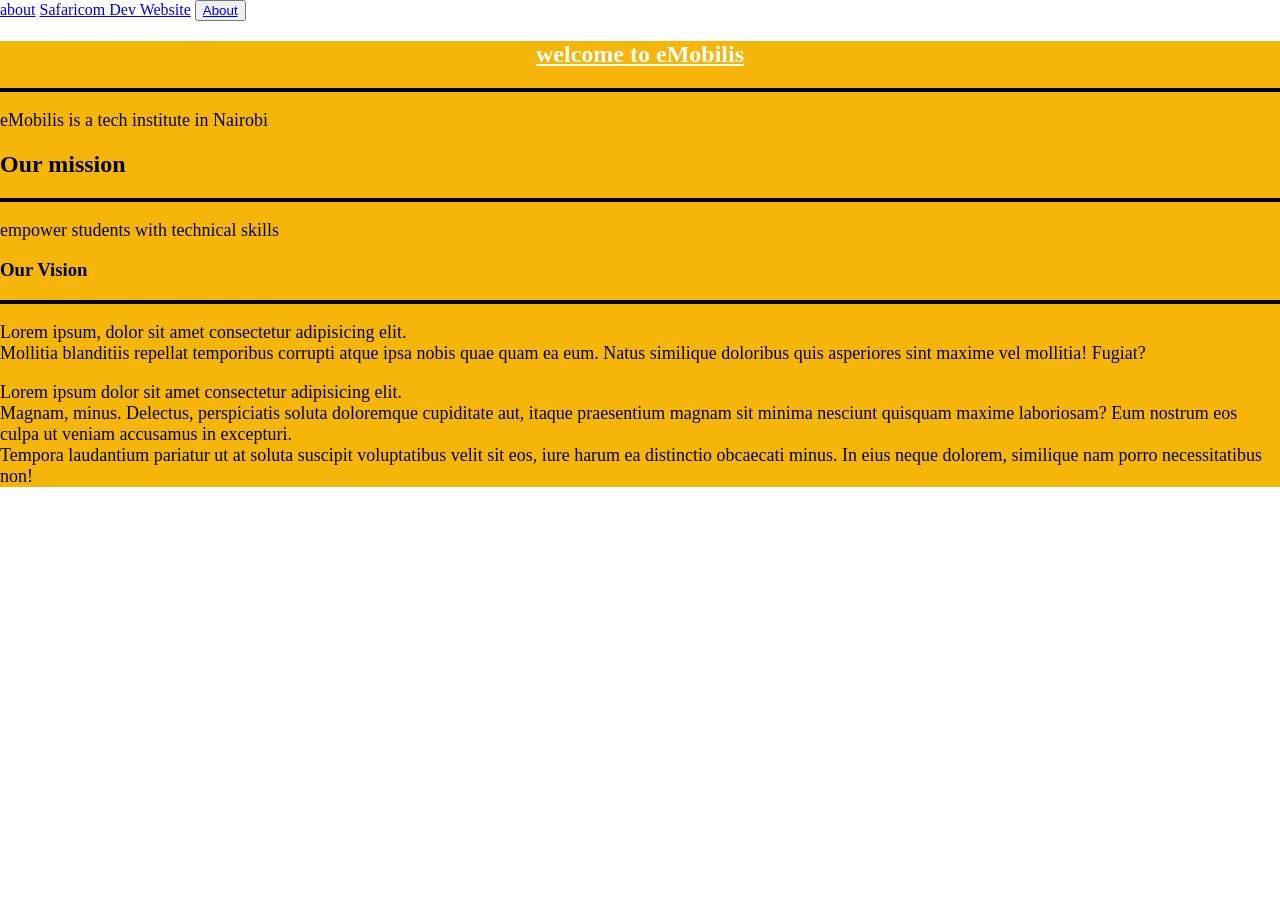
<file: index.html>
<!DOCTYPE html>
<html lang="en">
<head>
    <meta charset="UTF-8">
    <meta name="viewport" content="width=device-width, initial-scale=1.0">
    <title>Home</title>
    <link rel="stylesheet" href="assets/styles/main.css">
</head>
<body class="delta">
        <a href="about.html">about</a>
    <a href="https://developer.safaricom.co.ke/" target="_blank">Safaricom Dev Website</a>
    <button><a href="about.html" target="_blank">About</a></button>
<section class="zeke">
    <h1 >welcome to eMobilis</h1>
    <hr>
    <p>eMobilis is a tech institute in Nairobi</p>
    <h2>Our mission </h2>
    <hr>
    <p> empower students with technical skills</p> 
    <h3>Our Vision</h3>
    <hr>

    <p>Lorem ipsum, dolor sit amet consectetur adipisicing elit. <br>Mollitia blanditiis repellat temporibus corrupti atque ipsa nobis quae quam ea eum. Natus similique doloribus quis asperiores sint maxime vel mollitia! Fugiat?</p>
    <p>Lorem ipsum dolor sit amet consectetur adipisicing elit. <br>Magnam, minus. Delectus, perspiciatis soluta doloremque cupiditate aut, itaque praesentium magnam sit minima nesciunt quisquam maxime laboriosam? Eum nostrum eos culpa ut veniam accusamus in excepturi. <br>Tempora laudantium pariatur ut at soluta suscipit voluptatibus velit sit eos, iure harum ea distinctio obcaecati minus. In eius neque dolorem, similique nam porro necessitatibus non!</p>
    

</body>
</html>
</file>
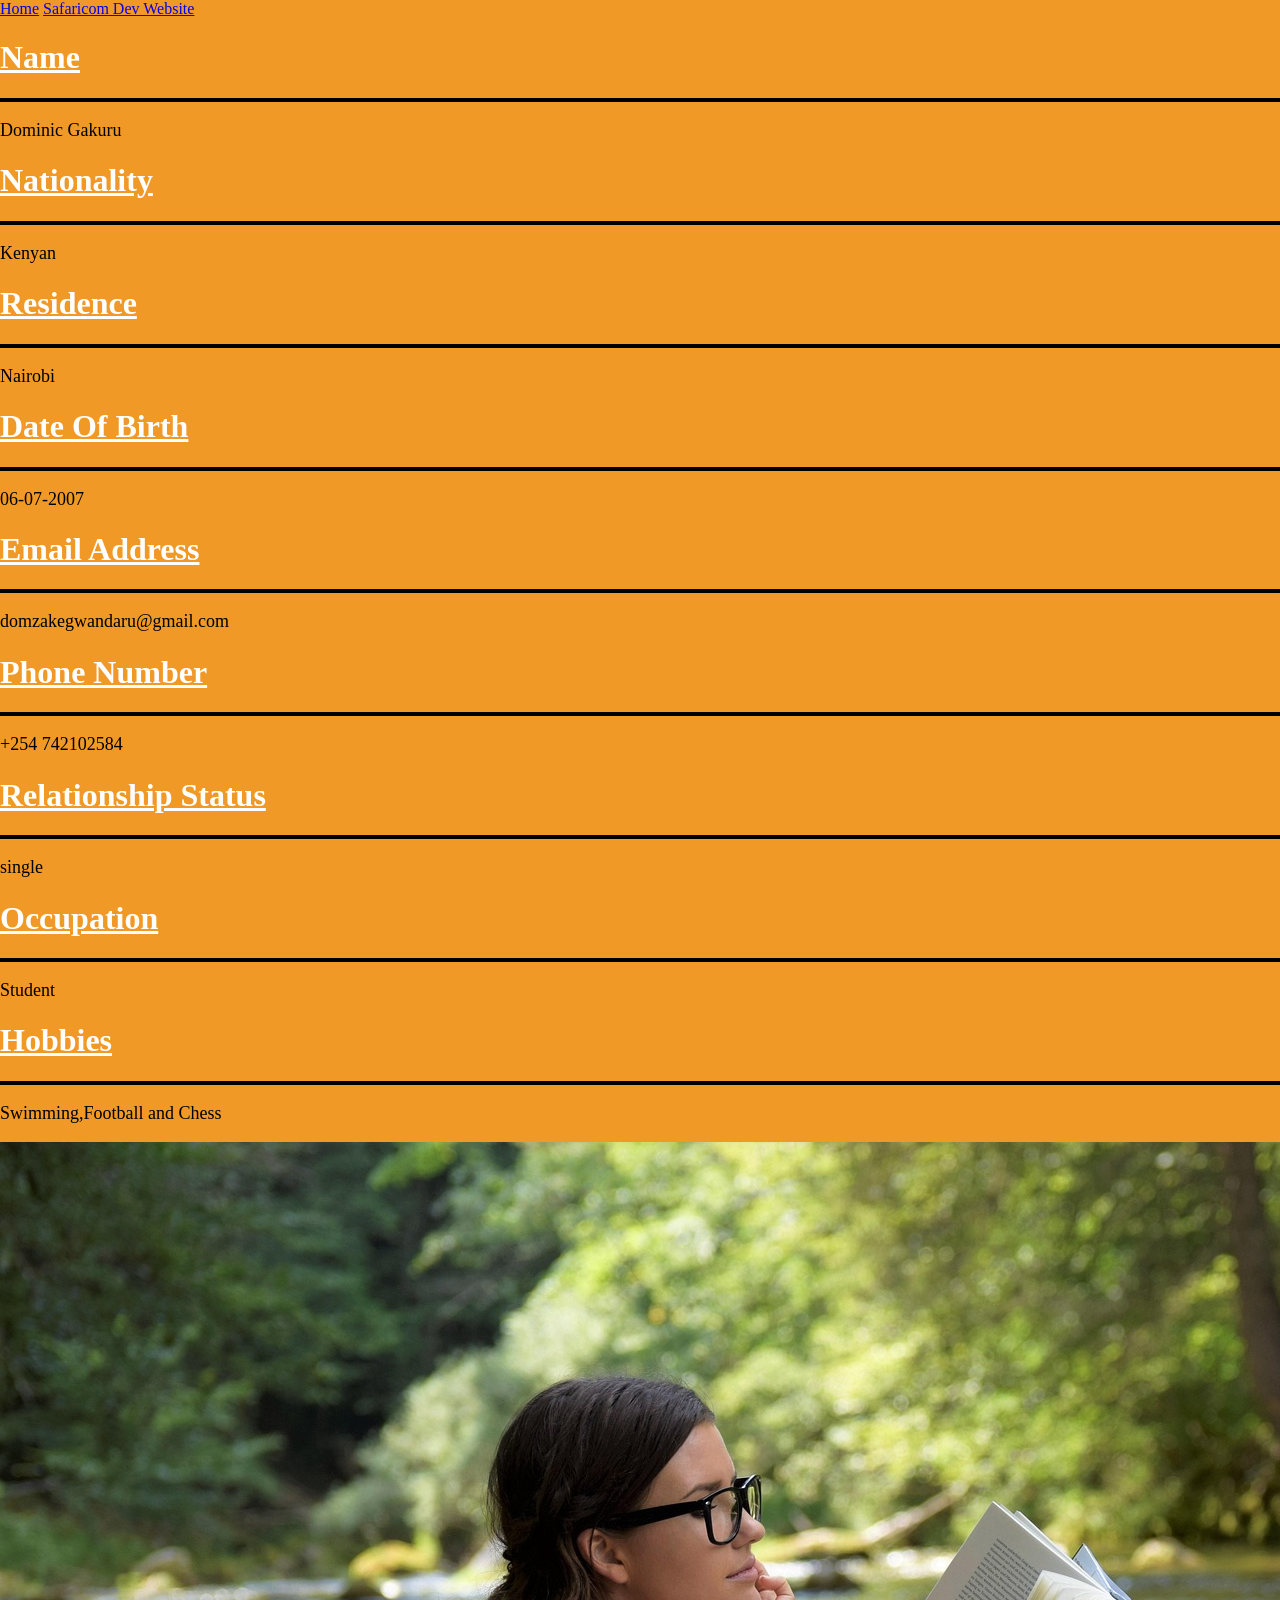
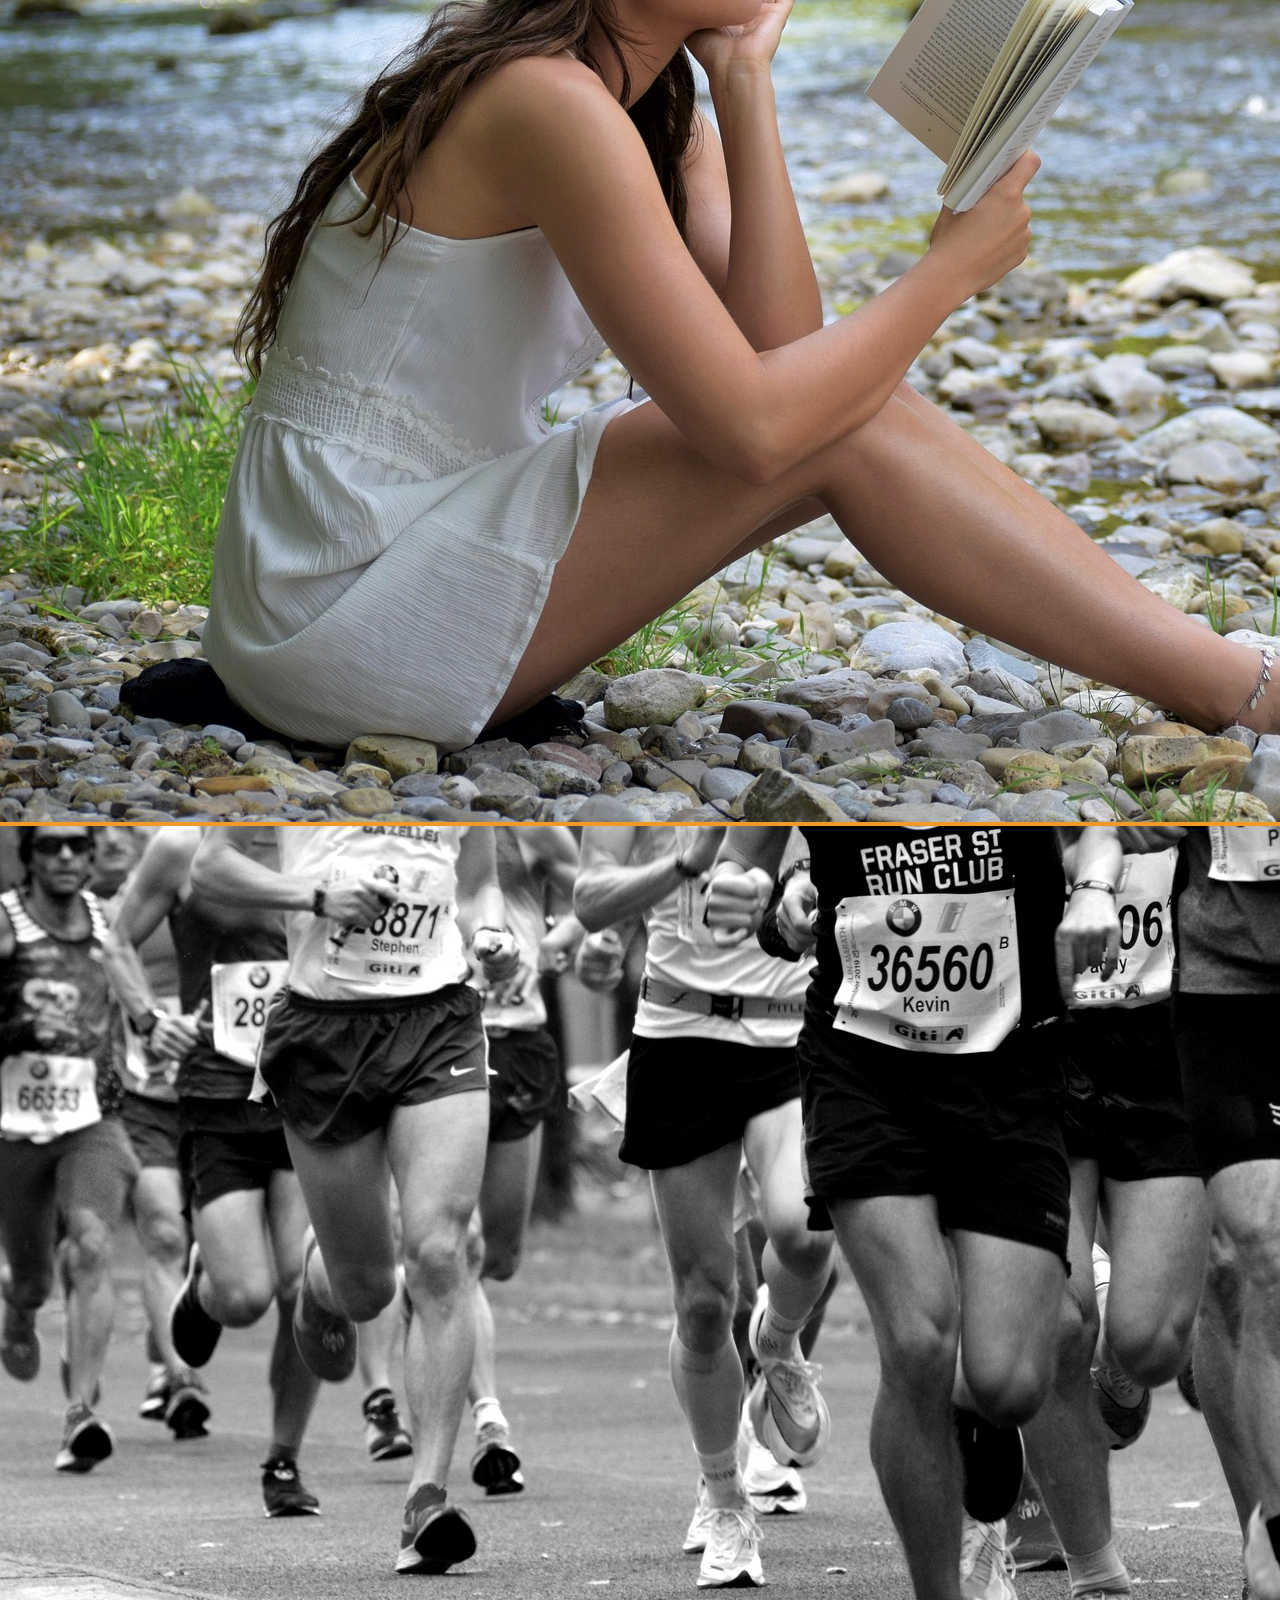
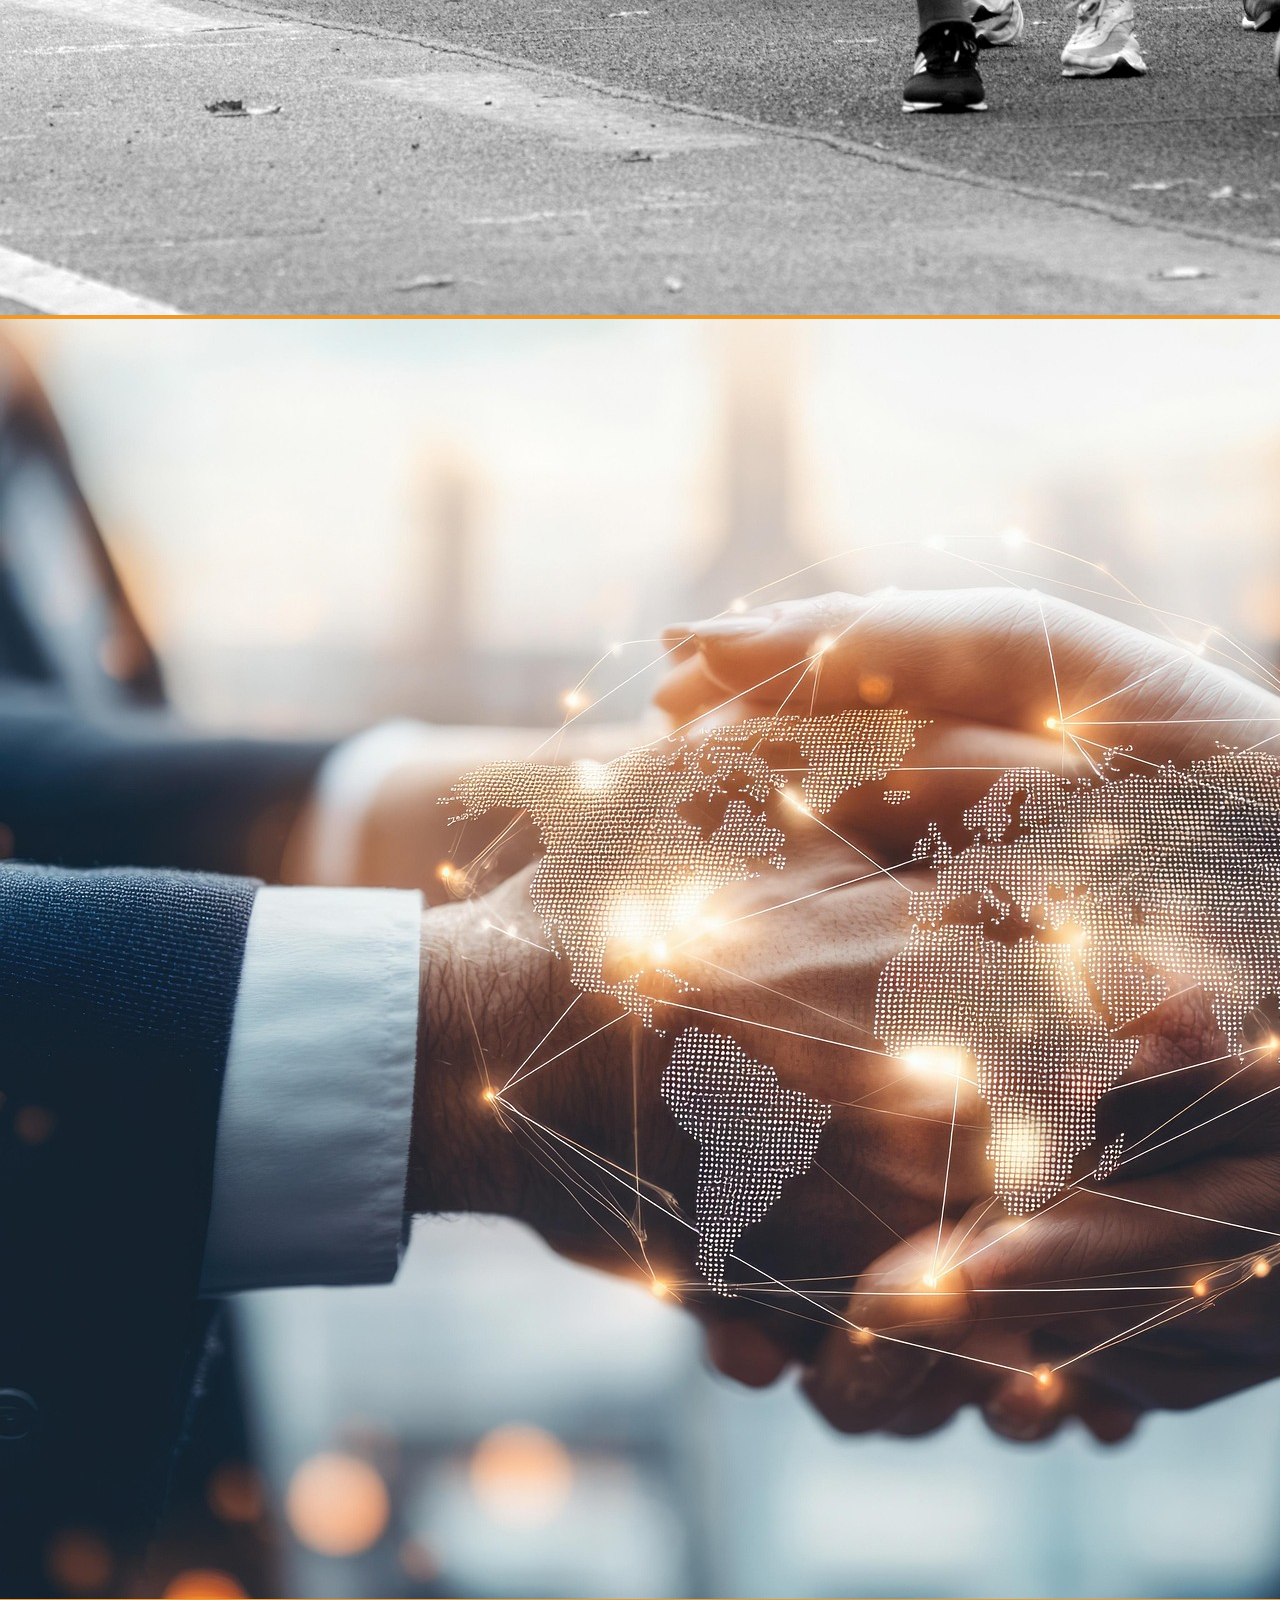
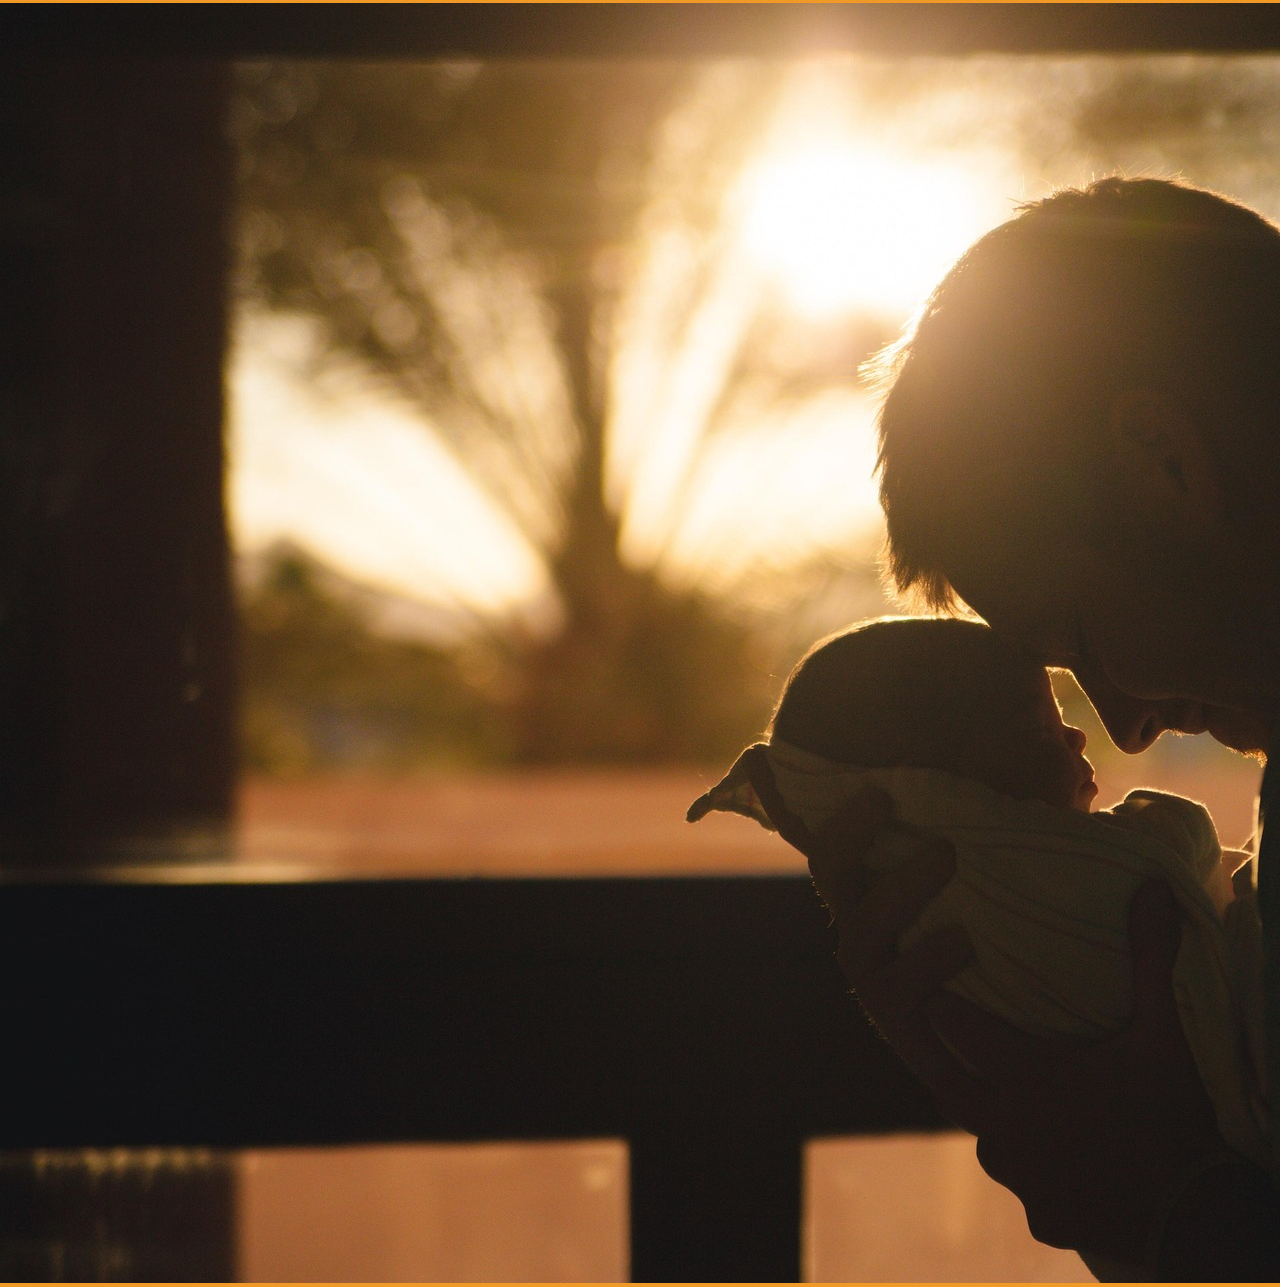
<file: about.html>
<!DOCTYPE html>
<html lang="en">
<head>
    <meta charset="UTF-8">
    <meta name="viewport" content="width=device-width, initial-scale=1.0">
    <title>Personal Profile</title>
     <link rel="stylesheet" href="assets/styles/main.css">
</head>
<body class="kara">
     <a href="index.html">Home</a>
    <a href="https://developer.safaricom.co.ke/" target="_blank">Safaricom Dev Website</a>
    <h1 class="heading">Name</h1>
    <hr>
    <p class="para" >Dominic Gakuru</p>
    <h1 class="heading">Nationality</h1>
    <hr>
    <p class="para">Kenyan</p>
    <h1 class="heading">Residence</h1>
    <hr>
    <p class="para">Nairobi</p>
    <h1 class="heading">Date Of Birth</h1>
    <hr>
    <p class="para">06-07-2007</p>
    <h1 class="heading">Email Address</h1>
    <hr>
    <p class="para">domzakegwandaru@gmail.com</p>
    <h1 class="heading">Phone Number</h1>
    <hr>
    <p class="para">+254 742102584</p>
    <h1 class="heading">Relationship Status</h1>
    <hr>
    <p class="para">single</p>
    <h1 class="heading">Occupation</h1>
    <hr>
    <p class="para">Student</p>
    <h1 class="heading">Hobbies</h1>
    <hr>
    <p class="para">Swimming,Football and Chess</p>
    <img src="assets/images/silviarita-girl-3528292_1920.jpg" alt="">
    <img src="assets/images/wal_172619-marathon-4631284_1920.jpg" alt="">
    <img src="assets/images/yamu_jay-global-business-9062781_1920.jpg" alt="">
    <img src="assets/images/stocksnap-baby-2616673_1920.jpg" alt="">
    
    
</body class="kara">
</file>
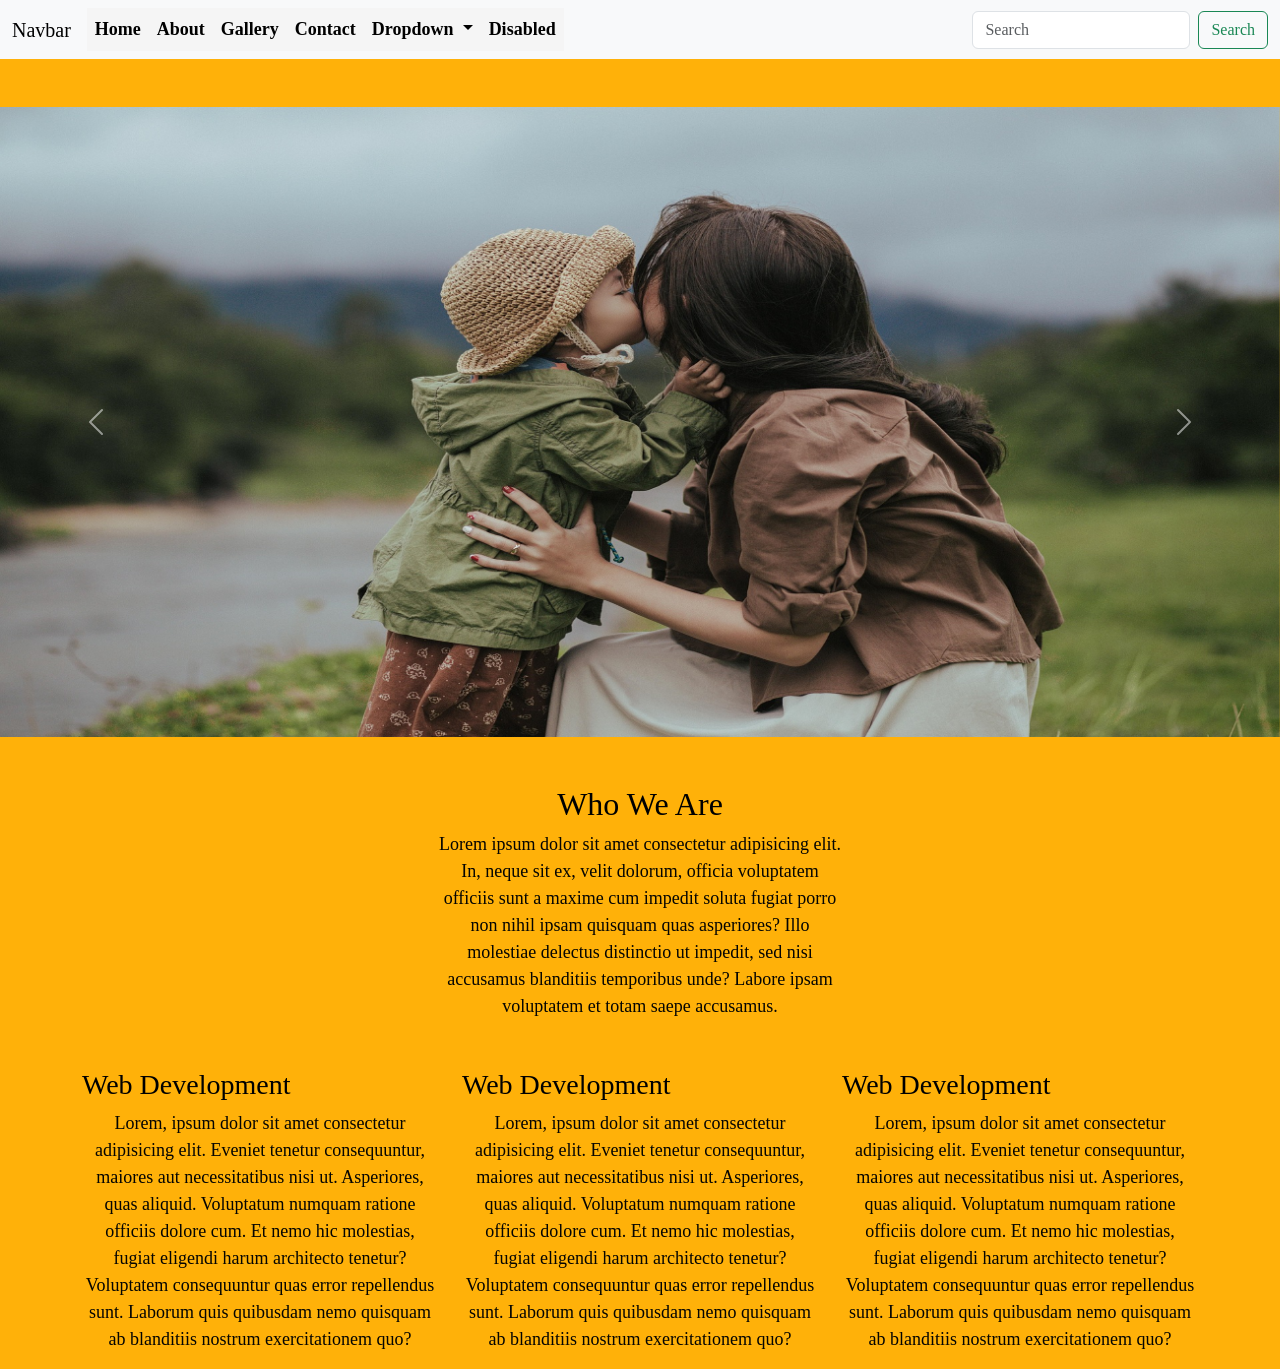
<file: bootstrap.html>
<!DOCTYPE html>
<html lang="en">
<head>
    <meta charset="UTF-8">
    <meta name="viewport" content="width=device-width, initial-scale=1.0">
    <title>Bootstrap</title>
    <link rel="stylesheet" href="assets/styles/BootStrap/css/bootstrap.css">
    <link rel="stylesheet" href="assets/styles/main.css">
    
</head>
 <style>
    body{
        background-color: rgb(255, 177, 9);
        color: rgb(0, 0, 0);
    }
</style>
<body>
    <nav class="navbar navbar-expand-lg bg-body-tertiary">
  <div class="container-fluid">
    <a class="navbar-brand" href="#">Navbar</a>
    <button class="navbar-toggler" type="button" data-bs-toggle="collapse" data-bs-target="#navbarSupportedContent" aria-controls="navbarSupportedContent" aria-expanded="false" aria-label="Toggle navigation">
      <span class="navbar-toggler-icon"></span>
    </button>
    <div class="collapse navbar-collapse" id="navbarSupportedContent">
      <ul class="navbar-nav me-auto mb-2 mb-lg-0">
        <li class="nav-item">
          <a class="nav-link active" aria-current="page" href="#">Home</a>
        </li>
        <li class="nav-item">
          <a class="nav-link" href="#">About</a>
        </li>
        <li class="nav-item">
          <a class="nav-link" href="#">Gallery</a>
        </li>
        <li class="nav-item">
          <a class="nav-link" href="#">Contact</a>
        </li>
        <li class="nav-item dropdown">
          <a class="nav-link dropdown-toggle" href="#" role="button" data-bs-toggle="dropdown" aria-expanded="false">
            Dropdown
          </a>
          <ul class="dropdown-menu">
            <li><a class="dropdown-item" href="#">Action</a></li>
            <li><a class="dropdown-item" href="#">Another action</a></li>
            <li><hr class="dropdown-divider"></li>
            <li><a class="dropdown-item" href="#">Something else here</a></li>
          </ul>
        </li>
        <li class="nav-item">
          <a class="nav-link disabled" aria-disabled="true">Disabled</a>
        </li>
      </ul>
      <form class="d-flex" role="search">
        <input class="form-control me-2" type="search" placeholder="Search" aria-label="Search"/>
        <button class="btn btn-outline-success" type="submit">Search</button>
      </form>
    </div>
  </div>
</nav>
<div id="carouselExample" class="carousel slide mt-5">
  <div class="carousel-inner">
    <div class="carousel-item active">
      <img src="assets/images/jupilu-mother-6935336_1920.jpg" class="d-block w-100" alt="...">
    </div>
    <div class="carousel-item">
      <img src="assets/images/fancycrave1-new-year-821624_1920.jpg" class="d-block w-100" alt="...">
    </div>

    <div class="carousel-item">
      <img src="assets/images/silviarita-girl-3528292_1920.jpg" class="d-block w-100" alt="...">
    </div>
    <div class="carousel-item">
      <img src="assets/images/yamu_jay-global-business-9062781_1920.jpg" class="d-block w-100" alt="...">
    </div>
    <div class="carousel-item">
      <img src="assets/images/wal_172619-automobile-7921895_1920.jpg" class="d-block w-100" alt="...">
    </div>
    <div class="carousel-item">
      <img src="assets/images/wal_172619-library-7408106_1920.jpg" class="d-block w-100" alt="...">
    </div>
  </div>
  <button class="carousel-control-prev" type="button" data-bs-target="#carouselExample" data-bs-slide="prev">
    <span class="carousel-control-prev-icon" aria-hidden="true"></span>
    <span class="visually-hidden">Previous</span>
  </button>
  <button class="carousel-control-next" type="button" data-bs-target="#carouselExample" data-bs-slide="next">
    <span class="carousel-control-next-icon" aria-hidden="true"></span>
    <span class="visually-hidden">Next</span>
  </button>
</div>
<section class="container my-5 col-4">
<h2 class="text-center">Who We Are</h2>
<p class="text-center">Lorem ipsum dolor sit amet consectetur adipisicing elit. In, neque sit ex, velit dolorum, officia voluptatem officiis sunt a maxime cum impedit soluta fugiat porro non nihil ipsam quisquam quas asperiores? Illo molestiae delectus distinctio ut impedit, sed nisi accusamus blanditiis temporibus unde? Labore ipsam voluptatem et totam saepe accusamus.</p>
</section>
<section>
<div class="container">
  <div class="row">
    <div class="col-md-4 col-4 col-sm-4">
      <h3>Web Development</h3>
      <P class="text-center">Lorem, ipsum dolor sit amet consectetur adipisicing elit. Eveniet tenetur consequuntur, maiores aut necessitatibus nisi ut. Asperiores, quas aliquid. Voluptatum numquam ratione officiis dolore cum. Et nemo hic molestias, fugiat eligendi harum architecto tenetur? Voluptatem consequuntur quas error repellendus sunt. Laborum quis quibusdam nemo quisquam ab blanditiis nostrum exercitationem quo?</P>
    </div>
    <div class="col-md-4 col-4 col-sm-4">
      <h3 >Web Development</h3>
      <P class="text-center">Lorem, ipsum dolor sit amet consectetur adipisicing elit. Eveniet tenetur consequuntur, maiores aut necessitatibus nisi ut. Asperiores, quas aliquid. Voluptatum numquam ratione officiis dolore cum. Et nemo hic molestias, fugiat eligendi harum architecto tenetur? Voluptatem consequuntur quas error repellendus sunt. Laborum quis quibusdam nemo quisquam ab blanditiis nostrum exercitationem quo?</P>
    </div>
    <div class="col-md-4 col-4 col-sm-4">
      <h3>Web Development</h3>
      <P class="text-center">Lorem, ipsum dolor sit amet consectetur adipisicing elit. Eveniet tenetur consequuntur, maiores aut necessitatibus nisi ut. Asperiores, quas aliquid. Voluptatum numquam ratione officiis dolore cum. Et nemo hic molestias, fugiat eligendi harum architecto tenetur? Voluptatem consequuntur quas error repellendus sunt. Laborum quis quibusdam nemo quisquam ab blanditiis nostrum exercitationem quo?</P>
    </div>
  </div>
</div>
  
</section>

<script src="assets/styles/BootStrap/js/bootstrap.bundle.js"></script>
</body>
</html>
</file>
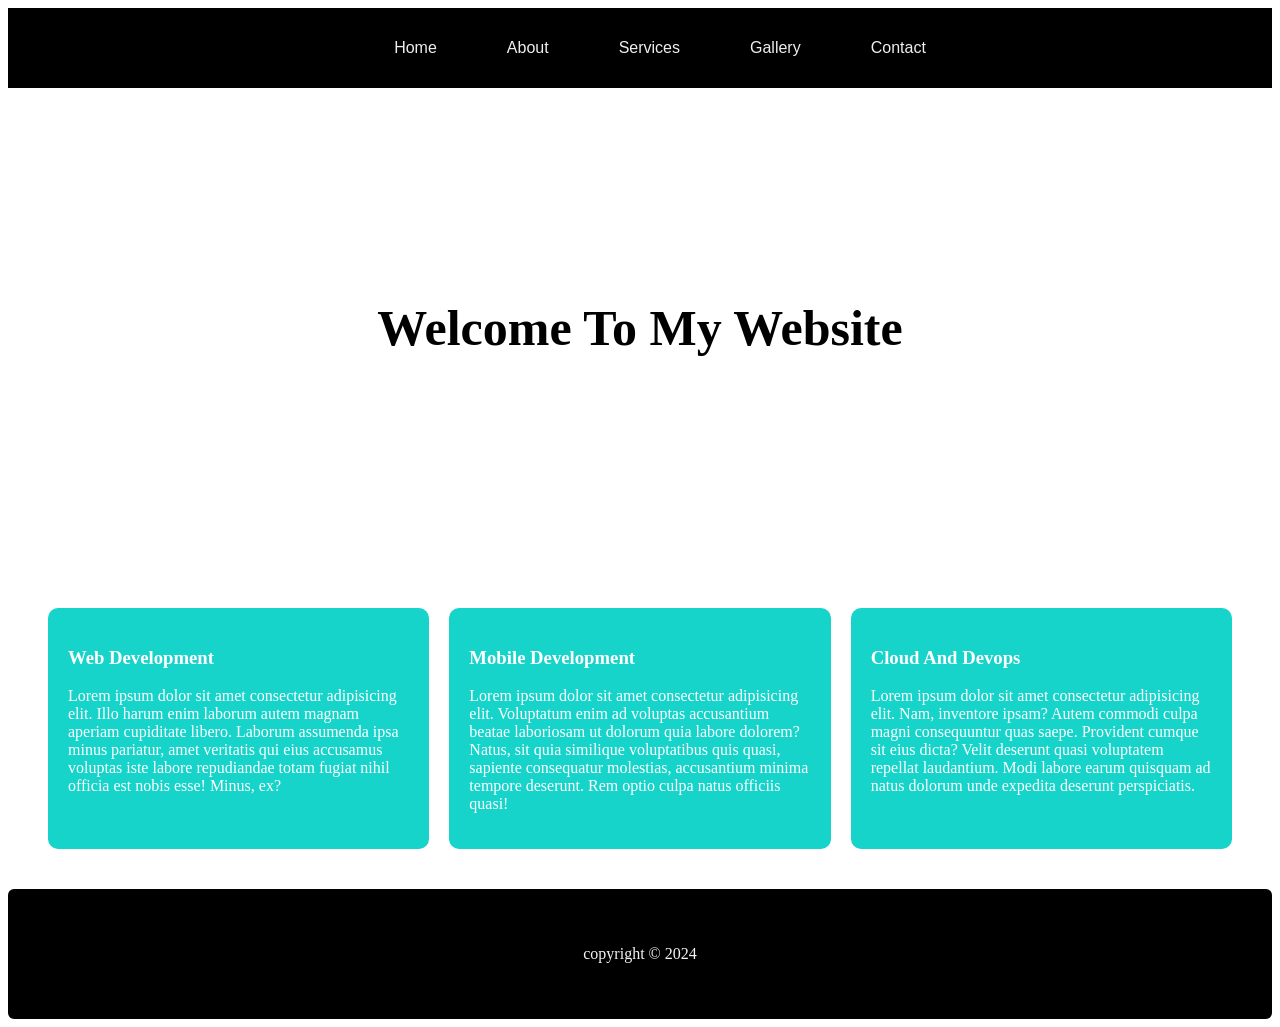
<file: document.html>
<!DOCTYPE html>
<html lang="en">
<head>
    <meta charset="UTF-8">
    <meta name="viewport" content="width=device-width, initial-scale=1.0">
    <title>Home</title>
    <style>
        nav {background-color: rgb(0, 0, 0);
            padding: 15px;
            
        }
        nav ul{
            list-style: none;
            display: flex;
            justify-content: center;
            
        }
        nav ul li{
            margin: 0px 20px;
            text-decoration: none;
            color: rgb(255, 254, 254);
        }
        nav ul li a{
             text-decoration: none;
            color: rgb(241, 238, 238);
             padding: 10px 15px;
            border-radius: 6px;
            font-size: medium;
            font-family: 'Trebuchet MS', 'Lucida Sans Unicode', 'Lucida Grande', 'Lucida Sans', Arial, sans-serif;
        }
        nav ul li a:hover {
            background-color: rgb(32, 218, 172);
        }
        .hero{
            height: 480px;
            background-image: url(https://images.pexels.com/photos/4397168/pexels-photo-4397168.jpeg?auto=compress&cs=tinysrgb&w=1260&h=750&dpr=1  );
            background-size: auto;
            background-position: fill;
            display: flex;
            justify-content: center;
            align-items: center;
            text-align: center;
            font-size: x-large;

        }
        .hero h1{
            color: black;
            font-size: 50px;
            
        }
        .content{
            display: flex;
            gap: 20px;
            padding: 40px;
        }
        .Column {
            background-color: rgb(23, 212, 202);
            color: rgb(255, 255, 255);
            padding: 20px;
            border-radius: 10px;
            flex: 1;
        }
        footer{
            background-color: rgb(0, 0, 0);
            color: whitesmoke;
            text-align: center;
            padding: 40px;
            border-radius: 6px;
        }
            
    </style>
</head>
<body>
    <nav>
        <ul>
            <li><a href="">Home</a></li>
            <li><a href="">About</a></li>
            <li><a href="">Services</a></li>
            <li><a href="">Gallery</a></li>
            <li><a href="">Contact</a></li>
             
            
        </ul>
    </nav>
    <section class="hero">
        <h1>Welcome To My Website</h1>
    </section>
    <section class="content">
    <div class="Column">
        <h3>Web Development</h3>
        <p>Lorem ipsum dolor sit amet consectetur adipisicing elit. Illo harum enim laborum autem magnam aperiam cupiditate libero. Laborum assumenda ipsa minus pariatur, amet veritatis qui eius accusamus voluptas iste labore repudiandae totam fugiat nihil officia est nobis esse! Minus, ex?</p>
    </div>
        <div class="Column">
        <h3>Mobile Development</h3>
        <p>Lorem ipsum dolor sit amet consectetur adipisicing elit. Voluptatum enim ad voluptas accusantium beatae laboriosam ut dolorum quia labore dolorem? Natus, sit quia similique voluptatibus quis quasi, sapiente consequatur molestias, accusantium minima tempore deserunt. Rem optio culpa natus officiis quasi!</p>
        </div>
        <div class="Column">
        <h3>Cloud And Devops</h3>
        <p>Lorem ipsum dolor sit amet consectetur adipisicing elit. Nam, inventore ipsam? Autem commodi culpa magni consequuntur quas saepe. Provident cumque sit eius dicta? Velit deserunt quasi voluptatem repellat laudantium. Modi labore earum quisquam ad natus dolorum unde expedita deserunt perspiciatis.</p>
        </div>
    </section>
    <footer>
        <p>copyright &copy; 2024</p>
    </footer>

    

    
</body>
</html>
</file>
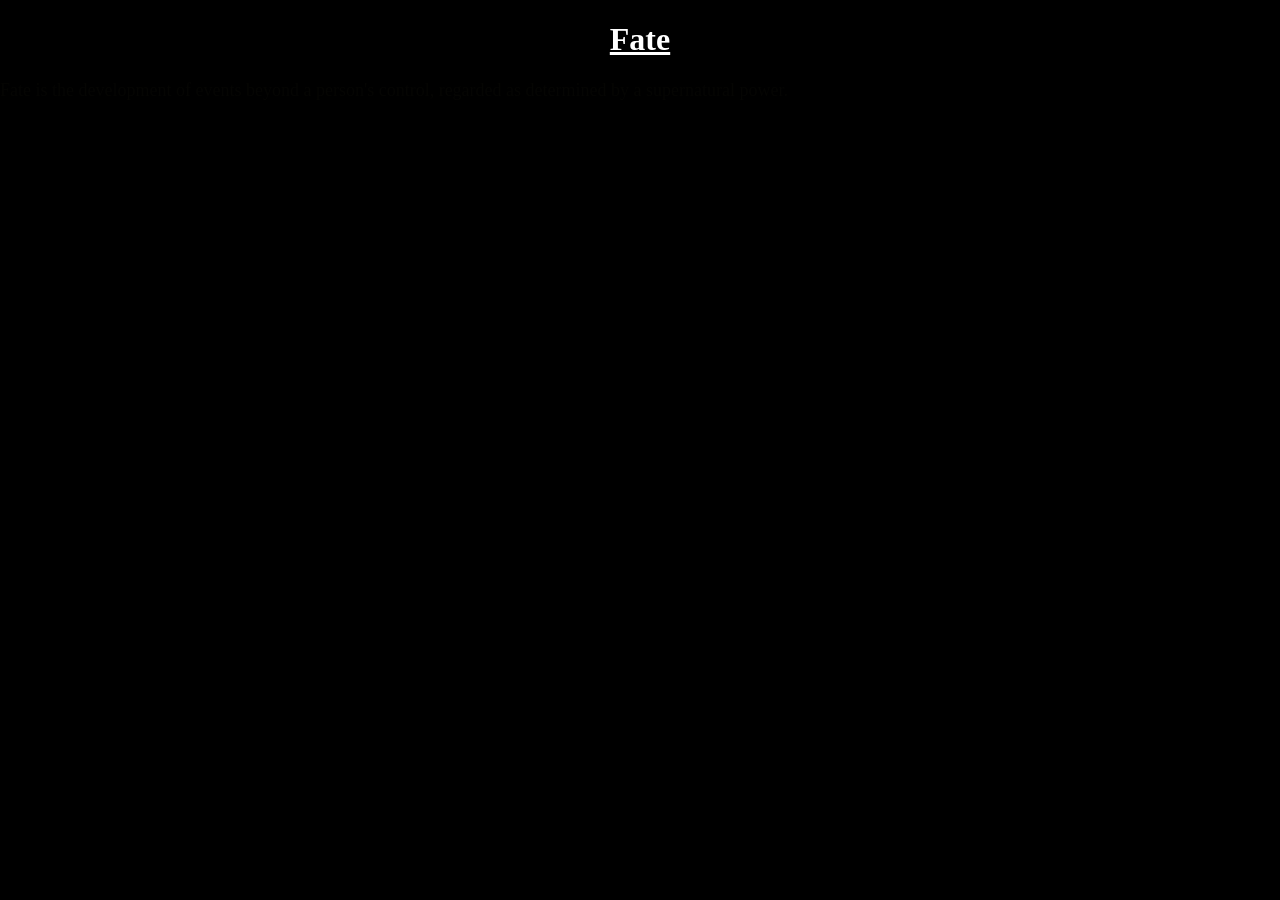
<file: newfile.html>
<!DOCTYPE html>
<html lang="en">
<head>
    <meta charset="UTF-8">
    <meta name="viewport" content="width=device-width, initial-scale=1.0">
    <title>Document</title>
<link rel="stylesheet" href="assets/styles/main.css">
</head>
<style>
    body{
        background-color: rgb(0, 0, 0);
        color: rgb(255, 255, 255);
    }
</style>
<body>
    <h1>Fate</h1>
    <p>Fate is the development of events beyond a person's control, regarded as determined by a supernatural power.</p>
    
</body>
</html>
</file>
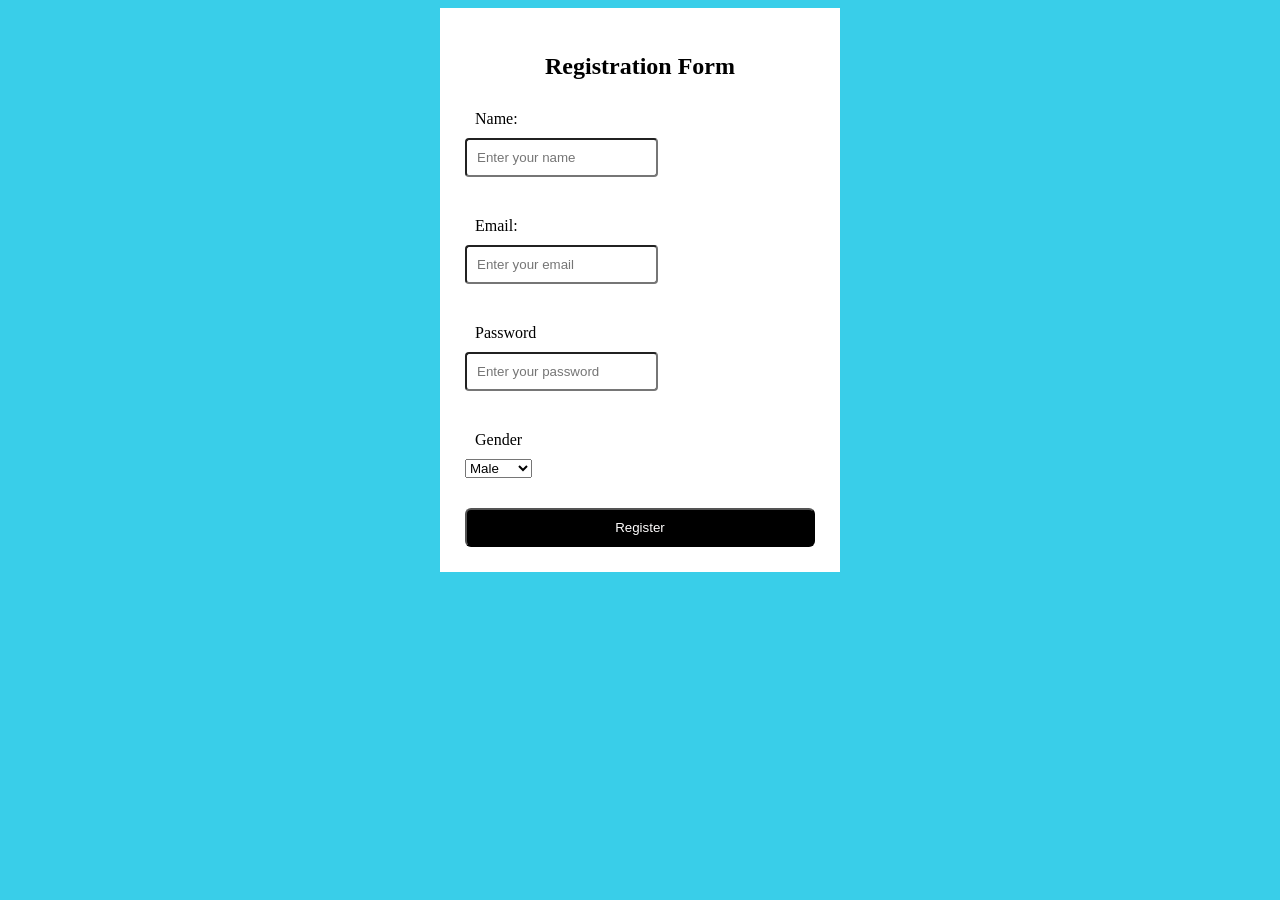
<file: signup.html>
<!DOCTYPE html>
<html lang="en">
<head>
    <meta charset="UTF-8">
    <meta name="viewport" content="width=device-width, initial-scale=1.0">
    <title>Sign Up</title>
    <style>
        body{
            background-color: rgb(57, 206, 233);
            display: flex;
            justify-content: center;
            align-items: center;
        }
        .form-container{
            background-color: white;
            width: 350px;
            padding: 25px;     
        }
        .form-group{
            margin-bottom: 30px;
        }
        label{
            display: block;
            padding: 10px 10px;
        }
        
        input{
            padding: 10px;
            border-radius: 4px;
            font-family: Arial, Helvetica, sans-serif;
             
             
        }
        button{
            padding: 10px;
            background-color: rgb(0, 0, 0);
            color: #fffdfd;           
            border-radius: 6px;
            cursor: pointer;
            width: 100%;
        }

    

        
        
    </style>
</head>
<body>
    <div class="form-container"> 
         <h2 style="text-align: center; margin-bottom: 20px;">Registration Form</h2>
    <form action=""> 
        <div class="form-group">
        <label for="">Name:</label>
        <input type="text" 
        placeholder="Enter your name" required>
        </div>
            <div class="form-group">
        <label for="">Email:</label>
        <input type="text"
        placeholder="Enter your email" required>
        </div>

        <div class="form-group">   
        <label for="">Password</label>
        <input type="text" 
        placeholder="Enter your password" required>
        </div>
        <div class="form-group">
        <label for="">Gender</label>
        <select name="gender" id="gender">
            <option value="Male">Male</option>
            <option value="Female">Female</option>
            <option value="Other">Other</option>
        </select>
        </div>
        <button>Register</button>
    </form>
    </div>
    
</body>
</html>
</file>
<file: assets/styles/main.css>
body {
    font-family: Georgia, 'Times New Roman', Times, serif;
    background-color: transparent;
    margin: 0;

}

h1 {
    color: white;
    text-align: center;
    text-decoration: underline;
}

h2 {
    color: rgb(0, 0, 0);
}

h3 {
    color: rgb(0, 0, 0);
}

p {
    color: rgb(5, 5, 3);
    font-size: 18px;
}


hr {
    border: 2px solid black;
}

.kara {
    background-color: rgb(241, 153, 38);
}

.heading {
    color: rgb(255, 255, 255);
    text-align: initial;
    text-decoration: underline;
}

.para {
    color: rgb(0, 0, 0);
    font-size: 18px;
}

.img {
    height: 100vh;
}

.carousel-inner img {
    height: 70vh;
   
    
}


 .collapse .navbar-nav .nav-link {
     color: rgb(0, 0, 0);
    font-size: 18px;
    font-weight: bold;
    background-color: whitesmoke;
 }
 .collapse .navbar-nav .nav-link:hover {
     color:rgb(255, 187, 0);
    font-size: 18px;
    font-weight: bold;
    background-color: rgb(0, 0, 0);
 }
.zeke{
    background-color: rgb(245, 182, 9);
}
</file>
